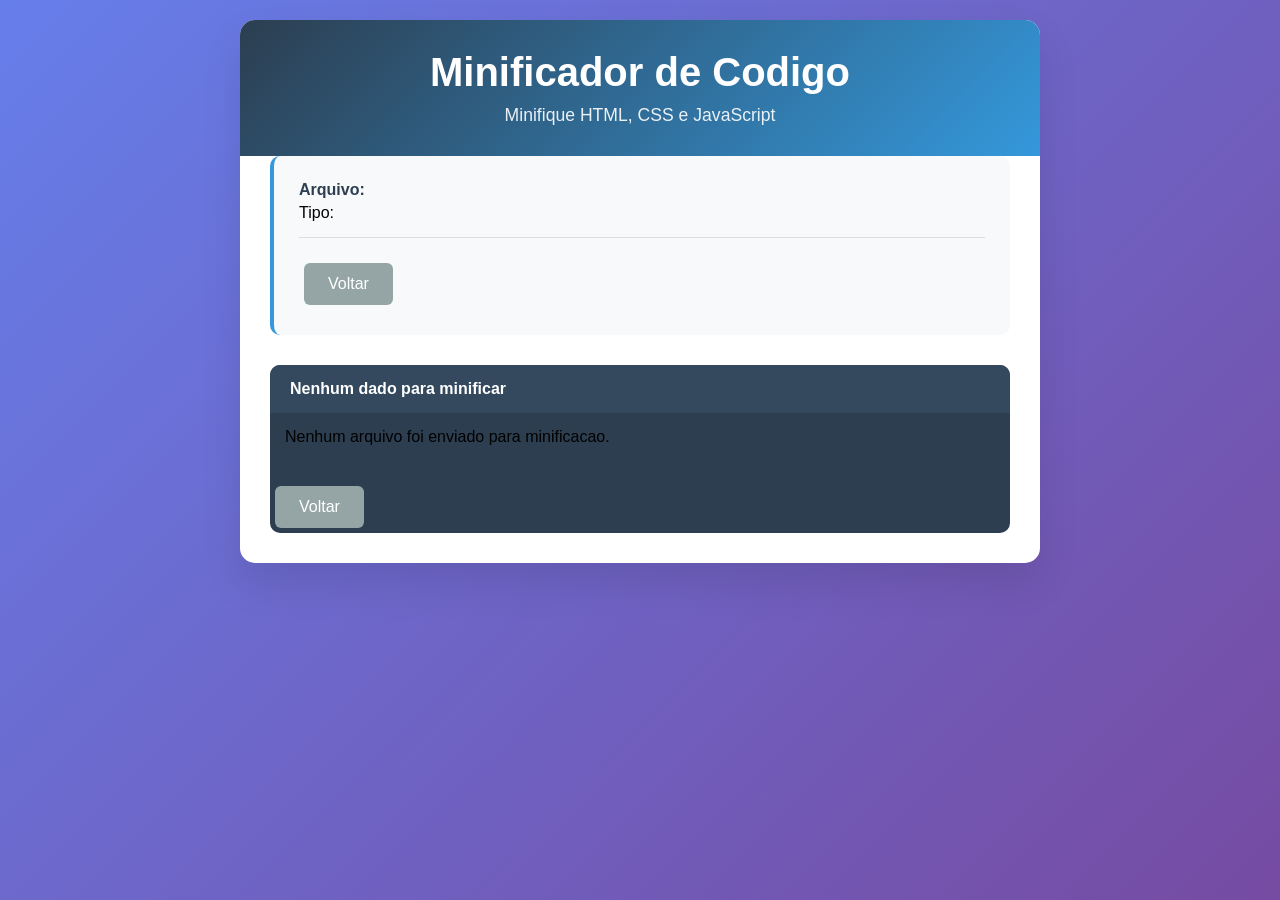
<file: result.html>
<!DOCTYPE html>
<html lang="pt-br">
<head>
    <meta charset="UTF-8">
    <meta name="viewport" content="width=device-width, initial-scale=1.0">
    <title>Resultado da Minificacao</title>
    <link rel="stylesheet" href="css/style.css">
</head>
<body>
    <div class="container">
        <header>
            <h1>Minificador de Codigo</h1>
            <p>Minifique HTML, CSS e JavaScript</p>
        </header>

        <div class="options-panel">
            <div class="file-info">
                <h4>Arquivo: <span id="fileName"></span></h4>
                <p>Tipo: <span id="fileType"></span></p>
            </div>
            <div class="action-buttons">
                <a class="btn-secondary" href="index.html">Voltar</a>
                <button class="btn-primary" id="downloadBtn" style="display: none;">Download</button>
                <button class="btn-copy" id="copyBtn" style="display: none;">Copiar Codigo</button>
            </div>
        </div>

        <div class="result-area" id="resultArea" style="display: none;">
            <div class="result-header">
                <h4>Resultado da Minificacao</h4>
                <div class="stats">
                    <span id="originalSize"></span>
                    <span>→</span>
                    <span id="minifiedSize"></span>
                    <span id="reduction"></span>
                </div>
            </div>
            <div class="code-preview">
                <pre id="minifiedCode"></pre>
            </div>
        </div>

        <div class="loading" id="loading" style="display: flex;">
            <div class="spinner"></div>
            <p>Minificando...</p>
        </div>

        <div class="result-area" id="fallbackMessage" style="display: none;">
            <div class="result-header">
                <h4>Nenhum dado para minificar</h4>
            </div>
            <p style="padding: 15px;">Selecione um arquivo na pagina inicial e tente novamente.</p>
            <div class="action-buttons">
                <a class="btn-secondary" href="index.html">Voltar</a>
            </div>
        </div>
    </div>

    <script src="js/minifiers.js"></script>
    <script src="js/result.js"></script>
</body>
</html>
</file>
<file: css/style.css>
/* 
    Created on : 21 de nov. de 2025, 08:42:03
    Author     : almerindo.junior
*/

* {
    margin: 0;
    padding: 0;
    box-sizing: border-box;
}

body {
    font-family: 'Segoe UI', Tahoma, Geneva, Verdana, sans-serif;
    background: linear-gradient(135deg, #667eea 0%, #764ba2 100%);
    min-height: 100vh;
    padding: 20px;
}

.container {
    max-width: 800px;
    margin: 0 auto;
    background: white;
    border-radius: 15px;
    box-shadow: 0 20px 40px rgba(0,0,0,0.1);
    overflow: hidden;
}

header {
    background: linear-gradient(135deg, #2c3e50 0%, #3498db 100%);
    color: white;
    padding: 30px;
    text-align: center;
}

header h1 {
    font-size: 2.5em;
    margin-bottom: 10px;
}

header p {
    opacity: 0.9;
    font-size: 1.1em;
}

.feature-menu {
    margin: 20px 30px;
    padding: 15px;
    background: #ffffff;
    border-radius: 12px;
    box-shadow: 0 10px 25px rgba(0,0,0,0.05);
    display: flex;
    flex-wrap: wrap;
    gap: 12px;
    justify-content: space-between;
}

.menu-item {
    flex: 1 1 180px;
    padding: 12px 18px;
    border: 2px solid #e0e0e0;
    border-radius: 8px;
    background: transparent;
    color: #2c3e50;
    font-weight: 600;
    cursor: pointer;
    transition: all 0.3s ease;
}

.menu-item.active {
    border-color: #3498db;
    color: #3498db;
    background: rgba(52, 152, 219, 0.08);
}

.menu-item:hover,
.menu-item:focus {
    border-color: #764ba2;
    color: #764ba2;
    outline: none;
}

.content-layout {
    display: flex;
    align-items: flex-start;
    gap: 20px;
    margin-bottom: 20px;
}

.main-content {
    flex: 1;
    min-width: 0;
}

.ads-area {
    border: 2px dashed #d7dce1;
    border-radius: 10px;
    background: #f9fbff;
    color: #62727b;
    font-size: 0.95em;
    text-align: center;
    padding: 20px;
    margin: 20px 30px;
}

.ads-area span {
    display: block;
}

.ads-top {
    margin-top: 10px;
}

.ads-sidebar {
    width: 220px;
    min-height: 320px;
    margin: 30px 30px 30px 0;
    position: sticky;
    top: 30px;
}

.ads-footer {
    margin-bottom: 40px;
}

.panel {
    margin: 30px;
    background: #fff;
    border-radius: 12px;
    padding: 25px;
    box-shadow: 0 10px 30px rgba(0,0,0,0.08);
}

.panel-highlight {
    border-left: 5px solid #764ba2;
}

.panel-header h2 {
    font-size: 1.4em;
    color: #2c3e50;
    margin-bottom: 8px;
}

.panel-header p {
    color: #7f8c8d;
    font-size: 0.95em;
}

.panel-footer {
    margin-top: 15px;
    display: flex;
    justify-content: space-between;
    align-items: flex-start;
    gap: 20px;
    flex-wrap: wrap;
}

.code-input {
    width: 100%;
    min-height: 180px;
    margin-top: 20px;
    padding: 15px;
    font-family: 'Courier New', monospace;
    font-size: 14px;
    border: 2px dashed #bdc3c7;
    border-radius: 10px;
    resize: vertical;
    transition: border 0.3s ease;
}

.code-input:focus {
    outline: none;
    border-color: #764ba2;
}

.input-meta p {
    font-weight: 600;
    color: #2c3e50;
    margin-bottom: 5px;
}

.input-meta small {
    color: #7f8c8d;
}

.upload-area {
    border: 3px dashed #3498db;
    border-radius: 10px;
    margin: 30px;
    padding: 50px 20px;
    text-align: center;
    transition: all 0.3s ease;
    background: #f8f9fa;
}

.upload-area.dragover {
    background: #e3f2fd;
    border-color: #2196f3;
    transform: scale(1.02);
}

.upload-content h3 {
    color: #2c3e50;
    margin-bottom: 10px;
    font-size: 1.3em;
}

.upload-content p {
    color: #7f8c8d;
    margin: 10px 0;
}

.upload-icon {
    font-size: 32px;
    display: block;
    margin-bottom: 10px;
}

.btn-primary, .btn-secondary, .btn-copy {
    padding: 12px 24px;
    border: none;
    border-radius: 6px;
    font-size: 16px;
    cursor: pointer;
    transition: all 0.3s ease;
    margin: 5px;
    display: inline-block;
    text-decoration: none;
    text-align: center;
}

.btn-primary {
    background: #3498db;
    color: white;
}

.btn-primary:hover {
    background: #2980b9;
    transform: translateY(-2px);
}

.btn-secondary {
    background: #95a5a6;
    color: white;
}

.btn-secondary:hover {
    background: #7f8c8d;
}

.btn-copy {
    background: #27ae60;
    color: white;
}

.btn-copy:hover {
    background: #219a52;
}

.options-panel {
    margin: 0 30px 30px;
    padding: 25px;
    background: #f8f9fa;
    border-radius: 10px;
    border-left: 4px solid #3498db;
}

.file-info {
    margin-bottom: 20px;
    padding-bottom: 15px;
    border-bottom: 1px solid #ddd;
}

.file-info h4 {
    color: #2c3e50;
    margin-bottom: 5px;
}

.minify-options h4 {
    color: #2c3e50;
    margin-bottom: 15px;
}

.options-grid {
    display: grid;
    grid-template-columns: repeat(auto-fit, minmax(200px, 1fr));
    gap: 15px;
}

.option-item {
    display: flex;
    align-items: center;
    padding: 10px;
    background: white;
    border-radius: 6px;
    cursor: pointer;
    transition: background 0.3s ease;
}

.option-item:hover {
    background: #e3f2fd;
}

.option-item input {
    margin-right: 10px;
}

.action-buttons {
    margin-top: 20px;
    display: flex;
    gap: 10px;
    flex-wrap: wrap;
}

.result-actions {
    justify-content: flex-end;
}

.zip-panel .upload-area {
    margin: 20px 0;
    border-color: #8e44ad;
}

.zip-status {
    margin: 0 0 10px;
    color: #2c3e50;
    font-weight: 500;
    padding: 0 5px;
}

.result-area {
    margin: 0 30px 30px;
    background: #2c3e50;
    border-radius: 10px;
    overflow: hidden;
}

.result-header {
    background: #34495e;
    padding: 15px 20px;
    color: white;
    display: flex;
    justify-content: space-between;
    align-items: center;
    flex-wrap: wrap;
}

.result-header p {
    margin-top: 5px;
    font-size: 0.9em;
    opacity: 0.8;
}

.stats {
    display: flex;
    gap: 10px;
    align-items: center;
    font-size: 0.9em;
}

.stats span:first-child {
    color: #e74c3c;
}

.stats span:last-child {
    color: #27ae60;
    font-weight: bold;
}

.code-preview {
    padding: 20px;
    max-height: 300px;
    overflow-y: auto;
}

.code-preview pre {
    color: #ecf0f1;
    font-family: 'Courier New', monospace;
    font-size: 14px;
    line-height: 1.4;
    white-space: pre-wrap;
    word-wrap: break-word;
}

.loading {
    position: fixed;
    top: 0;
    left: 0;
    width: 100%;
    height: 100%;
    background: rgba(0,0,0,0.8);
    display: flex;
    flex-direction: column;
    justify-content: center;
    align-items: center;
    z-index: 1000;
    color: white;
}

.spinner {
    width: 50px;
    height: 50px;
    border: 5px solid #f3f3f3;
    border-top: 5px solid #3498db;
    border-radius: 50%;
    animation: spin 1s linear infinite;
    margin-bottom: 20px;
}

@keyframes spin {
    0% { transform: rotate(0deg); }
    100% { transform: rotate(360deg); }
}

@media (max-width: 600px) {
    .container {
        margin: 10px;
    }
    
    .panel, .upload-area, .options-panel, .result-area, .ads-area {
        margin: 15px;
    }
    
    .action-buttons {
        flex-direction: column;
    }
    
    .btn-primary, .btn-secondary, .btn-copy {
        width: 100%;
    }

    .feature-menu {
        margin: 15px;
        flex-direction: column;
    }

    .menu-item {
        width: 100%;
    }
}

@media (max-width: 900px) {
    .content-layout {
        flex-direction: column;
    }

    .ads-sidebar {
        width: 100%;
        position: static;
        min-height: 140px;
        margin: 15px;
    }
}
</file>
